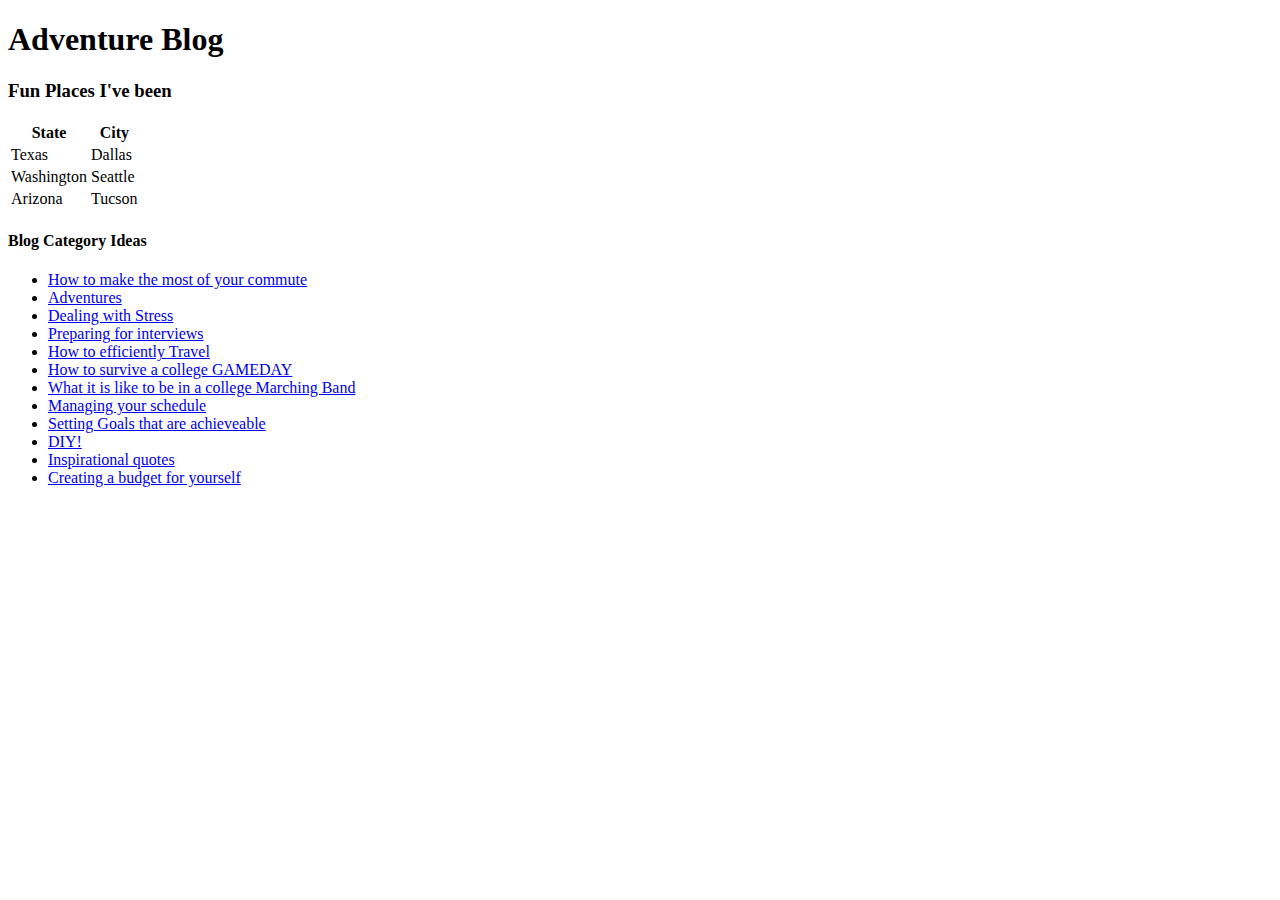
<file: blog.html>
<!--Blog Postings-->
<!DOCTYPE html>
<body>
<h1>Adventure Blog</h1>
<h3>Fun Places I've been</h3>
<table>
<tr>
<th> State</th>
<th>City</th>
</tr>
<tr>
	<td>Texas</td>
	<td>Dallas</td>
</tr>
<tr>
	<td>Washington</td>
	<td>Seattle</td>
</tr>
<tr>
	<td>Arizona</td>
	<td>Tucson</td>
</tr>

</table>
<h4>Blog Category Ideas</h4>
<ul>
	<li><a href="commute.html">How to make the most of your commute</a></li>
	<li><a href="adventure.html">Adventures</a></li>
	<li><a href="stress.html">Dealing with Stress</a></li>
	<li><a href="interview.html">Preparing for interviews</a></li>
	<li><a href="travel.html">How to efficiently Travel</a></li>
	<li><a href="gameday.html">How to survive a college GAMEDAY</a></li>
	<li><a href="band.html">What it is like to be in a college Marching Band</a></li>
	<li><a href="schedule.html">Managing your schedule</a></li>
	<li><a href="goals.html">Setting Goals that are achieveable</a></li>
	<li><a href="diy.html">DIY!</a></li>
	<li><a href="inspire.html">Inspirational quotes</a></li>
	<li><a href="budget.html">Creating a budget for yourself<a></li>
</ul>
</body>
</file>
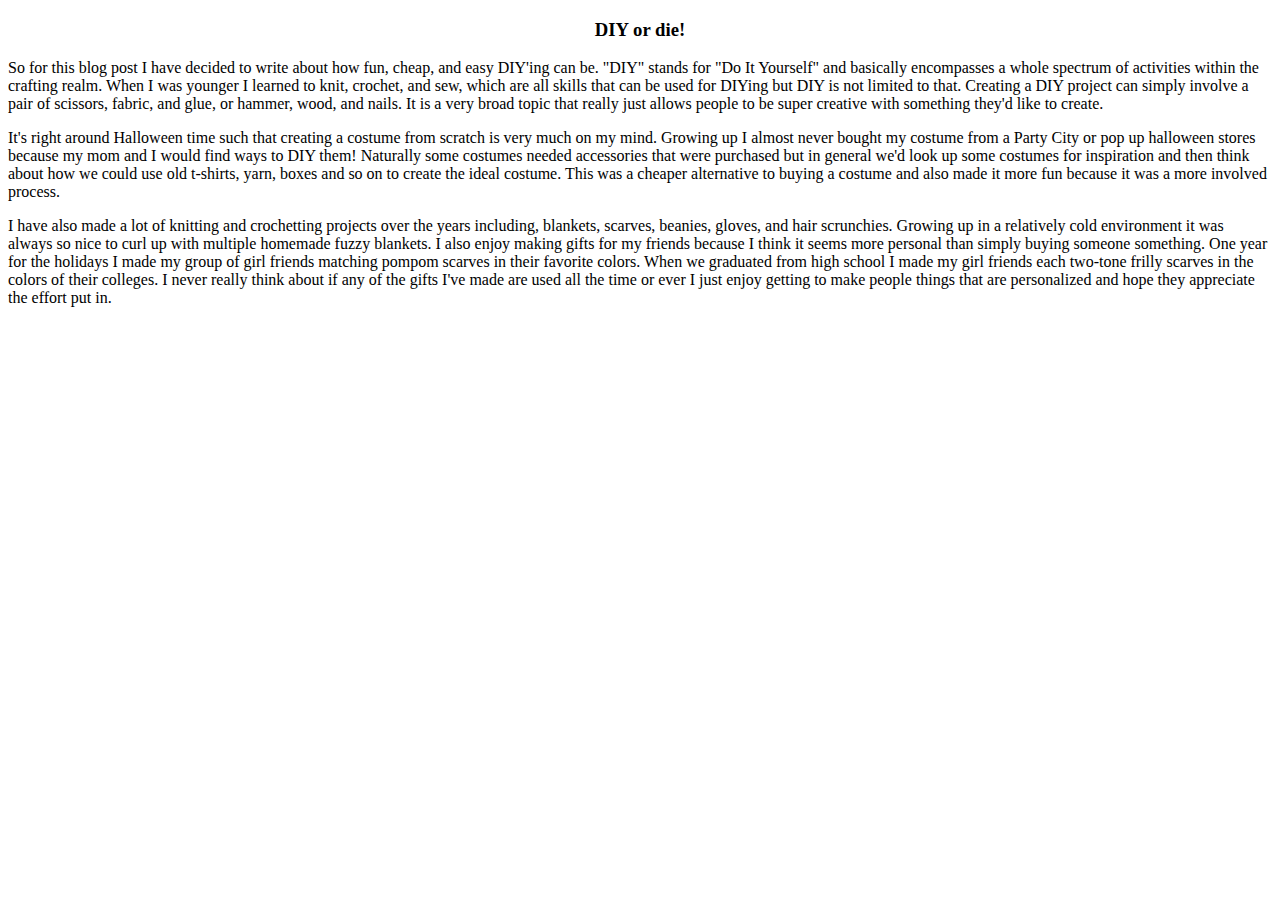
<file: diy.html>
<!DOCTYPE html>
<head>
	<title>DIY Blog Post</title>
</head>
<body>
	<h3 align="center">DIY or die!</h3>
	<p>
		So for this blog post I have decided to write about how fun, cheap, and easy
		DIY'ing can be. "DIY" stands for "Do It Yourself" and basically encompasses
		a whole spectrum of activities within the crafting realm. When I was younger I learned to knit, crochet, and sew, which are all skills that can be used for DIYing but DIY is not limited to that. Creating a DIY project can simply involve a pair of scissors, fabric, and glue, or hammer, wood, and nails. It is a very broad topic that really just allows people to be super creative with something they'd like to create.
	</p>
	<p>
		It's right around Halloween time such that creating a costume from scratch is very much on my mind. Growing up I almost never bought my costume from a Party City or pop up halloween stores because my mom and I would find ways to DIY them! Naturally some costumes needed accessories that were purchased but in general we'd look up some costumes for inspiration and then think about how we could use old t-shirts, yarn, boxes and so on to create the ideal costume. This was a cheaper alternative to buying a costume and also made it more fun because it was a more involved process.
	</p>
	<p>
		I have also made a lot of knitting and crochetting projects over the years including, blankets, scarves, beanies, gloves, and hair scrunchies. Growing up in a relatively cold environment it was always so nice to curl up with multiple homemade fuzzy blankets. I also enjoy making gifts for my friends because I think it seems more personal than simply buying someone something. One year for the holidays I made my group of girl friends matching pompom scarves in their favorite colors. When we graduated from high school I made my girl friends each two-tone frilly scarves in the colors of their colleges. I never really think about if any of the gifts I've made are used all the time or ever I just enjoy getting to make people things that are personalized and hope they appreciate the effort put in. 
	</p>
</body>
<FOOTER>
	
</FOOTER>
</file>
